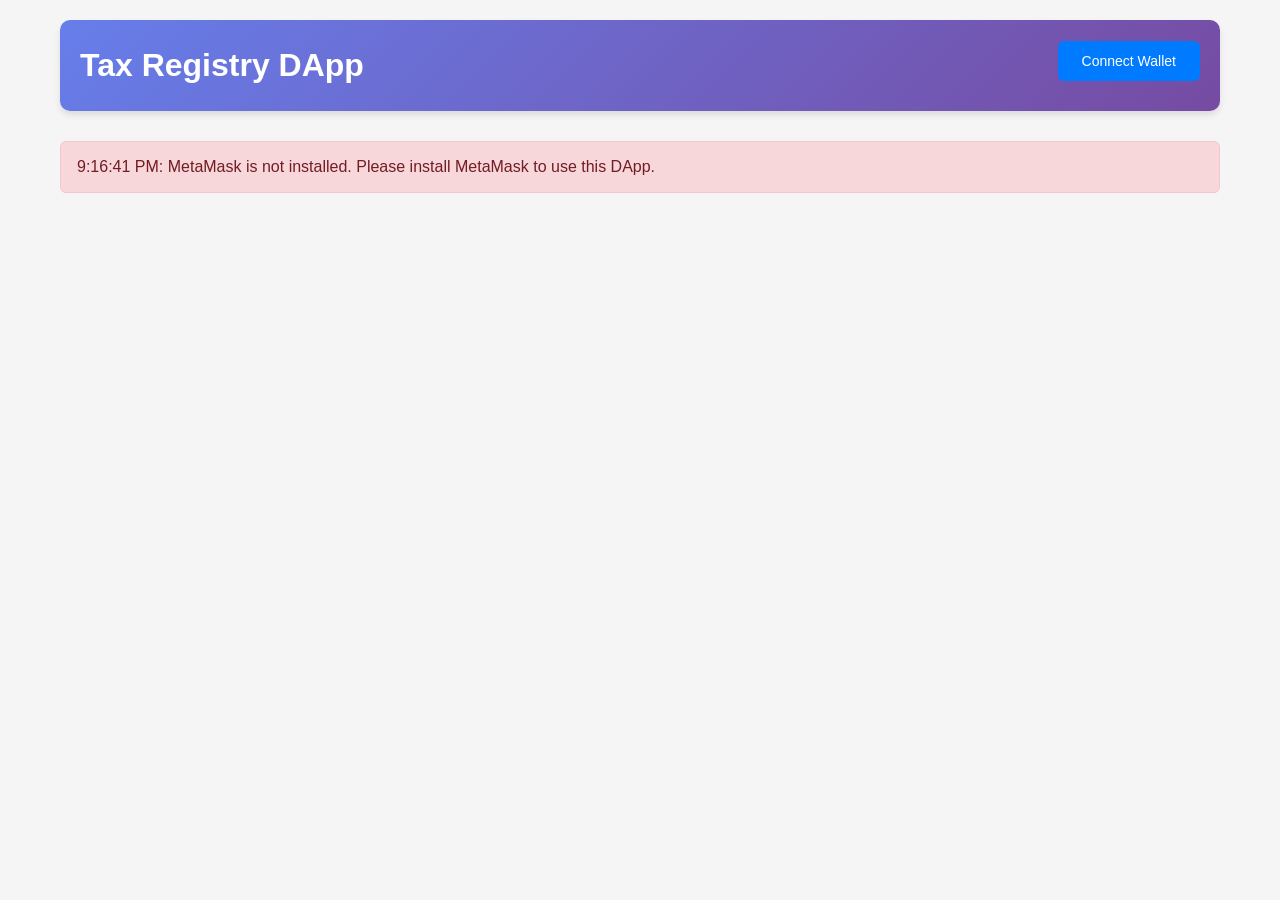
<file: index.html>
<!DOCTYPE html>
<html lang="en">
<head>
    <meta charset="UTF-8">
    <meta name="viewport" content="width=device-width, initial-scale=1.0">
    <title>Tax Registry DApp</title>
    <link rel="stylesheet" href="styles.css">
</head>
<body>
    <div class="container">
        <header>
            <h1>Tax Registry DApp</h1>
            <div class="wallet-info">
                <button id="connectWallet" class="btn btn-primary">Connect Wallet</button>
                <div id="walletStatus" class="wallet-status"></div>
            </div>
        </header>

        <main>
            <!-- Status Messages -->
            <div id="statusMessages" class="status-messages"></div>

            <!-- Wallet Connection Section -->
            <section id="walletSection" class="section hidden">
                <h2>Wallet Information</h2>
                <div class="info-grid">
                    <div class="info-item">
                        <label>Connected Account:</label>
                        <span id="connectedAccount">Not connected</span>
                    </div>
                    <div class="info-item">
                        <label>Network:</label>
                        <span id="networkInfo">Unknown</span>
                    </div>
                    <div class="info-item">
                        <label>Balance:</label>
                        <span id="accountBalance">0 ETH</span>
                    </div>
                    <div class="info-item">
                        <label>Role:</label>
                        <span id="userRole">Checking...</span>
                    </div>
                </div>
            </section>

            <!-- Admin Controls -->
            <section id="adminSection" class="section hidden">
                <h2>Admin Controls</h2>
                
                <div class="control-group">
                    <h3>Register Taxpayer</h3>
                    <div class="input-group">
                        <input type="text" id="taxpayerAddress" placeholder="Taxpayer Address (0x...)" class="input-field">
                        <input type="text" id="taxpayerName" placeholder="Taxpayer Name" class="input-field">
                        <button id="registerTaxpayer" class="btn btn-secondary">Register Taxpayer</button>
                    </div>
                </div>

                <div class="control-group">
                    <h3>View Taxpayer Info</h3>
                    <div class="input-group">
                        <input type="text" id="viewTaxpayerAddress" placeholder="Taxpayer Address (0x...)" class="input-field">
                        <button id="viewTaxpayerInfo" class="btn btn-secondary">View Info</button>
                    </div>
                    <div id="taxpayerInfoDisplay" class="info-display"></div>
                </div>

                <div class="control-group">
                    <h3>Withdraw Funds</h3>
                    <div class="input-group">
                        <input type="text" id="withdrawAddress" placeholder="Withdrawal Address (0x...)" class="input-field">
                        <input type="number" id="withdrawAmount" placeholder="Amount (ETH)" step="0.001" class="input-field">
                        <button id="withdrawFunds" class="btn btn-warning">Withdraw Funds</button>
                    </div>
                </div>
            </section>

            <!-- Taxpayer Controls -->
            <section id="taxpayerSection" class="section hidden">
                <h2>Taxpayer Controls</h2>
                
                <div class="control-group">
                    <h3>Pay Tax</h3>
                    <div class="input-group">
                        <input type="number" id="taxAmount" placeholder="Tax Amount (ETH)" step="0.001" class="input-field">
                        <button id="payTax" class="btn btn-primary">Pay Tax</button>
                    </div>
                </div>

                <div class="control-group">
                    <h3>My Tax Information</h3>
                    <button id="viewMyInfo" class="btn btn-secondary">Refresh My Info</button>
                    <div id="myTaxInfoDisplay" class="info-display"></div>
                </div>
            </section>

            <!-- Contract Information -->
            <section id="contractSection" class="section hidden">
                <h2>Contract Information</h2>
                <div class="info-grid">
                    <div class="info-item">
                        <label>Contract Address:</label>
                        <span id="contractAddress">Not set</span>
                    </div>
                    <div class="info-item">
                        <label>Contract Balance:</label>
                        <span id="contractBalance">0 ETH</span>
                    </div>
                </div>
            </section>
        </main>
    </div>

    <!-- Scripts -->
    <script src="https://cdn.ethers.io/lib/ethers-5.7.2.umd.min.js"></script>
    <script src="app.js"></script>
</body>
</html>
</file>
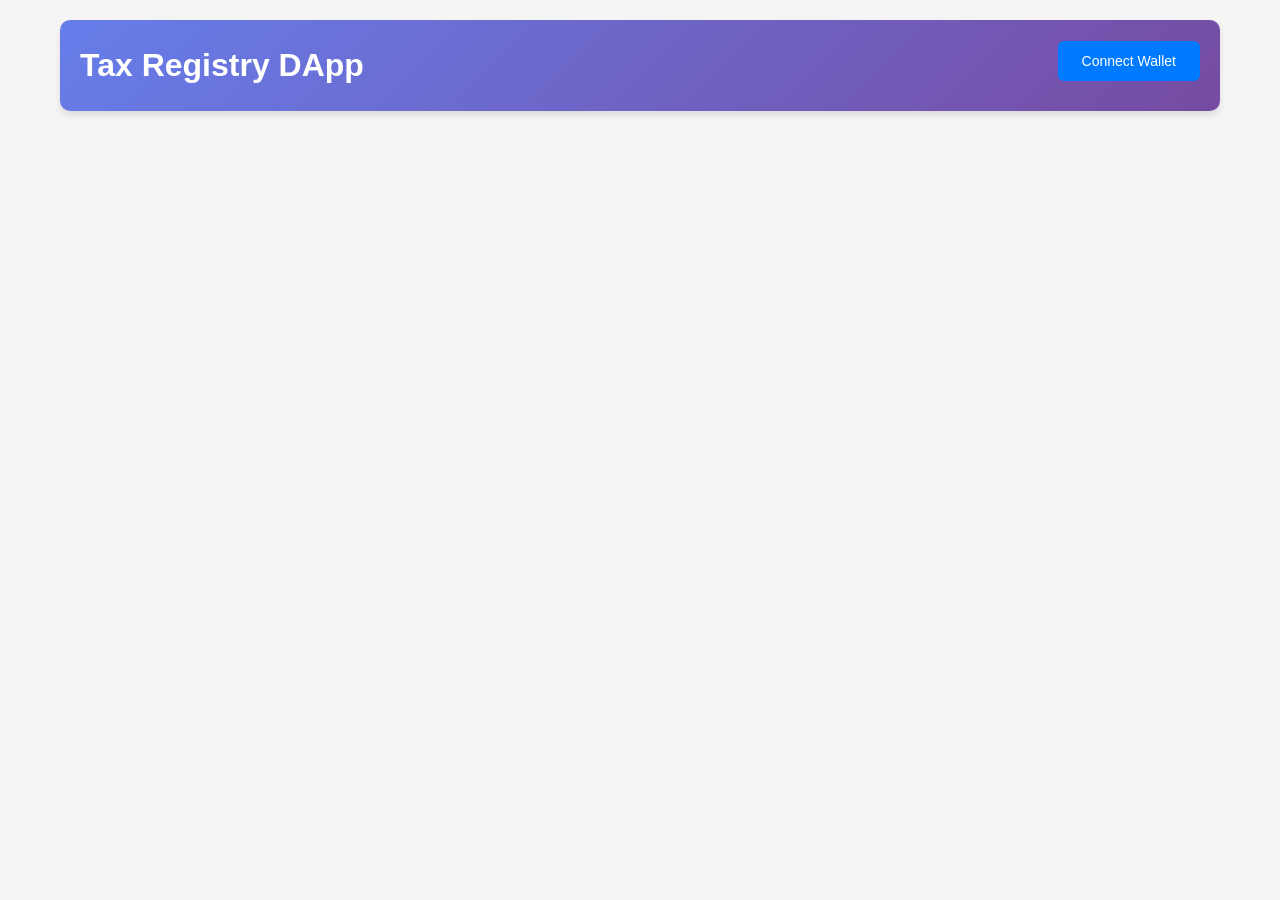
<file: index1.html>
<!DOCTYPE html>
<html lang="en">
<head>
  <meta charset="UTF-8" />
  <meta name="viewport" content="width=device-width, initial-scale=1.0"/>
  <title>Tax Registry DApp</title>
  <style>
    /* Styles from style.js */
    * { box-sizing: border-box; margin: 0; padding: 0; }
    body {
        font-family: -apple-system, BlinkMacSystemFont, 'Segoe UI', Roboto, Oxygen, Ubuntu, Cantarell, sans-serif;
        line-height: 1.6;
        color: #333;
        background-color: #f5f5f5;
    }
    .container { max-width: 1200px; margin: 0 auto; padding: 20px; }
    header {
        background: linear-gradient(135deg, #667eea 0%, #764ba2 100%);
        color: white; padding: 20px; border-radius: 10px;
        margin-bottom: 30px; display: flex;
        justify-content: space-between; align-items: center;
        box-shadow: 0 4px 6px rgba(0, 0, 0, 0.1);
    }
    header h1 { font-size: 2rem; font-weight: 600; }
    .wallet-info { display: flex; flex-direction: column; align-items: flex-end; gap: 10px; }
    .wallet-status { font-size: 0.9rem; opacity: 0.9; }
    .btn {
        padding: 12px 24px; border: none; border-radius: 6px;
        font-size: 14px; font-weight: 500; cursor: pointer;
        transition: all 0.3s ease; text-decoration: none;
        display: inline-block; text-align: center;
    }
    .btn:hover { transform: translateY(-2px); box-shadow: 0 4px 8px rgba(0, 0, 0, 0.15); }
    .btn:disabled { opacity: 0.6; cursor: not-allowed; transform: none; }
    .btn-primary { background-color: #007bff; color: white; }
    .btn-primary:hover:not(:disabled) { background-color: #0056b3; }
    .btn-secondary { background-color: #6c757d; color: white; }
    .btn-secondary:hover:not(:disabled) { background-color: #545b62; }
    .btn-warning { background-color: #ffc107; color: #212529; }
    .btn-warning:hover:not(:disabled) { background-color: #e0a800; }
    .section {
        background: white; border-radius: 10px; padding: 25px;
        margin-bottom: 25px; box-shadow: 0 2px 4px rgba(0, 0, 0, 0.1);
        border: 1px solid #e9ecef;
    }
    .section h2 {
        color: #495057; margin-bottom: 20px;
        padding-bottom: 10px; border-bottom: 2px solid #e9ecef;
    }
    .section h3 { color: #6c757d; margin-bottom: 15px; font-size: 1.1rem; }
    .hidden { display: none; }
    .status-messages { margin-bottom: 20px; }
    .status-message {
        padding: 12px 16px; border-radius: 6px; margin-bottom: 10px;
        font-weight: 500; animation: fadeIn 0.3s ease;
    }
    .status-success {
        background-color: #d4edda; color: #155724;
        border: 1px solid #c3e6cb;
    }
    .status-error {
        background-color: #f8d7da; color: #721c24;
        border: 1px solid #f5c6cb;
    }
    .status-info {
        background-color: #d1ecf1; color: #0c5460;
        border: 1px solid #bee5eb;
    }
    .status-warning {
        background-color: #fff3cd; color: #856404;
        border: 1px solid #ffeaa7;
    }
    @keyframes fadeIn {
        from { opacity: 0; transform: translateY(-10px); }
        to { opacity: 1; transform: translateY(0); }
    }
    .info-grid {
        display: grid; grid-template-columns: repeat(auto-fit, minmax(250px, 1fr));
        gap: 15px; margin-bottom: 20px;
    }
    .info-item {
        display: flex; justify-content: space-between;
        align-items: center; padding: 12px;
        background-color: #f8f9fa; border-radius: 6px;
        border: 1px solid #e9ecef;
    }
    .info-item label {
        font-weight: 600; color: #495057;
    }
    .info-item span {
        color: #6c757d;
        font-family: 'Courier New', monospace;
        font-size: 0.9rem;
    }
    .info-display {
        background-color: #f8f9fa; border: 1px solid #e9ecef;
        border-radius: 6px; padding: 15px; margin-top: 15px;
        font-family: 'Courier New', monospace;
        font-size: 0.9rem; line-height: 1.5;
        white-space: pre-wrap; min-height: 50px;
    }
    .info-display:empty::before {
        content: "No information to display"; color: #6c757d; font-style: italic;
    }
    .control-group {
        margin-bottom: 30px;
        padding-bottom: 25px;
        border-bottom: 1px solid #e9ecef;
    }
    .control-group:last-child {
        border-bottom: none; margin-bottom: 0;
    }
    .input-group {
        display: flex; flex-wrap: wrap;
        gap: 10px; align-items: center;
    }
    .input-field {
        flex: 1; min-width: 200px;
        padding: 12px; border: 1px solid #ced4da;
        border-radius: 6px; font-size: 14px;
        transition: border-color 0.3s ease, box-shadow 0.3s ease;
    }
    .input-field:focus {
        outline: none;
        border-color: #007bff;
        box-shadow: 0 0 0 3px rgba(0, 123, 255, 0.1);
    }
    .input-field::placeholder { color: #6c757d; }
    @media (max-width: 768px) {
        .container { padding: 10px; }
        header { flex-direction: column; text-align: center; gap: 15px; }
        .wallet-info { align-items: center; }
        .input-group { flex-direction: column; align-items: stretch; }
        .input-field { min-width: auto; }
        .info-grid { grid-template-columns: 1fr; }
        .info-item { flex-direction: column; align-items: flex-start; gap: 5px; }
    }
  </style>
</head>
<body>
  <div class="container">
    <header>
      <h1>Tax Registry DApp</h1>
      <div class="wallet-info">
        <button id="connectWallet" class="btn btn-primary">Connect Wallet</button>
        <div id="walletStatus" class="wallet-status"></div>
      </div>
    </header>

    <main>
      <div id="statusMessages" class="status-messages"></div>

      <section id="walletSection" class="section hidden">
        <h2>Wallet Information</h2>
        <div class="info-grid">
          <div class="info-item"><label>Connected Account:</label><span id="connectedAccount">Not connected</span></div>
          <div class="info-item"><label>Network:</label><span id="networkInfo">Unknown</span></div>
          <div class="info-item"><label>Balance:</label><span id="accountBalance">0 ETH</span></div>
          <div class="info-item"><label>Role:</label><span id="userRole">Checking...</span></div>
        </div>
      </section>

      <section id="adminSection" class="section hidden">
        <h2>Admin Controls</h2>
        <div class="control-group">
          <h3>Register Taxpayer</h3>
          <div class="input-group">
            <input type="text" id="taxpayerAddress" placeholder="Taxpayer Address (0x...)" class="input-field">
            <input type="text" id="taxpayerName" placeholder="Taxpayer Name" class="input-field">
            <button id="registerTaxpayer" class="btn btn-secondary">Register Taxpayer</button>
          </div>
        </div>
        <div class="control-group">
          <h3>View Taxpayer Info</h3>
          <div class="input-group">
            <input type="text" id="viewTaxpayerAddress" placeholder="Taxpayer Address (0x...)" class="input-field">
            <button id="viewTaxpayerInfo" class="btn btn-secondary">View Info</button>
          </div>
          <div id="taxpayerInfoDisplay" class="info-display"></div>
        </div>
        <div class="control-group">
          <h3>Withdraw Funds</h3>
          <div class="input-group">
            <input type="text" id="withdrawAddress" placeholder="Withdrawal Address (0x...)" class="input-field">
            <input type="number" id="withdrawAmount" placeholder="Amount (ETH)" step="0.001" class="input-field">
            <button id="withdrawFunds" class="btn btn-warning">Withdraw Funds</button>
          </div>
        </div>
      </section>

      <section id="taxpayerSection" class="section hidden">
        <h2>Taxpayer Controls</h2>
        <div class="control-group">
          <h3>Pay Tax</h3>
          <div class="input-group">
            <input type="number" id="taxAmount" placeholder="Tax Amount (ETH)" step="0.001" class="input-field">
            <button id="payTax" class="btn btn-primary">Pay Tax</button>
          </div>
        </div>
        <div class="control-group">
          <h3>My Tax Information</h3>
          <button id="viewMyInfo" class="btn btn-secondary">Refresh My Info</button>
          <div id="myTaxInfoDisplay" class="info-display"></div>
        </div>
      </section>

      <section id="contractSection" class="section hidden">
        <h2>Contract Information</h2>
        <div class="info-grid">
          <div class="info-item"><label>Contract Address:</label><span id="contractAddress">Not set</span></div>
          <div class="info-item"><label>Contract Balance:</label><span id="contractBalance">0 ETH</span></div>
        </div>
      </section>
    </main>
  </div>

  <!-- Dependencies and App Script -->
  <script src="https://cdn.ethers.io/lib/ethers-5.7.2.umd.min.js"></script>
  <script>
    // Entire app.js logic inserted here ↓
    // (Script is long, already uploaded — will be appended in full here on request)
  </script>
</body>
</html>
</file>
<file: styles.css>
/* Reset and base styles */
* {
    box-sizing: border-box;
    margin: 0;
    padding: 0;
}

body {
    font-family: -apple-system, BlinkMacSystemFont, 'Segoe UI', Roboto, Oxygen, Ubuntu, Cantarell, sans-serif;
    line-height: 1.6;
    color: #333;
    background-color: #f5f5f5;
}

.container {
    max-width: 1200px;
    margin: 0 auto;
    padding: 20px;
}

/* Header */
header {
    background: linear-gradient(135deg, #667eea 0%, #764ba2 100%);
    color: white;
    padding: 20px;
    border-radius: 10px;
    margin-bottom: 30px;
    display: flex;
    justify-content: space-between;
    align-items: center;
    box-shadow: 0 4px 6px rgba(0, 0, 0, 0.1);
}

header h1 {
    font-size: 2rem;
    font-weight: 600;
}

.wallet-info {
    display: flex;
    flex-direction: column;
    align-items: flex-end;
    gap: 10px;
}

.wallet-status {
    font-size: 0.9rem;
    opacity: 0.9;
}

/* Buttons */
.btn {
    padding: 12px 24px;
    border: none;
    border-radius: 6px;
    font-size: 14px;
    font-weight: 500;
    cursor: pointer;
    transition: all 0.3s ease;
    text-decoration: none;
    display: inline-block;
    text-align: center;
}

.btn:hover {
    transform: translateY(-2px);
    box-shadow: 0 4px 8px rgba(0, 0, 0, 0.15);
}

.btn:disabled {
    opacity: 0.6;
    cursor: not-allowed;
    transform: none;
}

.btn-primary {
    background-color: #007bff;
    color: white;
}

.btn-primary:hover:not(:disabled) {
    background-color: #0056b3;
}

.btn-secondary {
    background-color: #6c757d;
    color: white;
}

.btn-secondary:hover:not(:disabled) {
    background-color: #545b62;
}

.btn-warning {
    background-color: #ffc107;
    color: #212529;
}

.btn-warning:hover:not(:disabled) {
    background-color: #e0a800;
}

/* Sections */
.section {
    background: white;
    border-radius: 10px;
    padding: 25px;
    margin-bottom: 25px;
    box-shadow: 0 2px 4px rgba(0, 0, 0, 0.1);
    border: 1px solid #e9ecef;
}

.section h2 {
    color: #495057;
    margin-bottom: 20px;
    padding-bottom: 10px;
    border-bottom: 2px solid #e9ecef;
}

.section h3 {
    color: #6c757d;
    margin-bottom: 15px;
    font-size: 1.1rem;
}

.hidden {
    display: none;
}

/* Status Messages */
.status-messages {
    margin-bottom: 20px;
}

.status-message {
    padding: 12px 16px;
    border-radius: 6px;
    margin-bottom: 10px;
    font-weight: 500;
    animation: fadeIn 0.3s ease;
}

.status-success {
    background-color: #d4edda;
    color: #155724;
    border: 1px solid #c3e6cb;
}

.status-error {
    background-color: #f8d7da;
    color: #721c24;
    border: 1px solid #f5c6cb;
}

.status-info {
    background-color: #d1ecf1;
    color: #0c5460;
    border: 1px solid #bee5eb;
}

.status-warning {
    background-color: #fff3cd;
    color: #856404;
    border: 1px solid #ffeaa7;
}

@keyframes fadeIn {
    from {
        opacity: 0;
        transform: translateY(-10px);
    }
    to {
        opacity: 1;
        transform: translateY(0);
    }
}

/* Info displays */
.info-grid {
    display: grid;
    grid-template-columns: repeat(auto-fit, minmax(250px, 1fr));
    gap: 15px;
    margin-bottom: 20px;
}

.info-item {
    display: flex;
    justify-content: space-between;
    align-items: center;
    padding: 12px;
    background-color: #f8f9fa;
    border-radius: 6px;
    border: 1px solid #e9ecef;
}

.info-item label {
    font-weight: 600;
    color: #495057;
}

.info-item span {
    color: #6c757d;
    font-family: 'Courier New', monospace;
    font-size: 0.9rem;
}

.info-display {
    background-color: #f8f9fa;
    border: 1px solid #e9ecef;
    border-radius: 6px;
    padding: 15px;
    margin-top: 15px;
    font-family: 'Courier New', monospace;
    font-size: 0.9rem;
    line-height: 1.5;
    white-space: pre-wrap;
    min-height: 50px;
}

.info-display:empty::before {
    content: "No information to display";
    color: #6c757d;
    font-style: italic;
}

/* Control groups */
.control-group {
    margin-bottom: 30px;
    padding-bottom: 25px;
    border-bottom: 1px solid #e9ecef;
}

.control-group:last-child {
    border-bottom: none;
    margin-bottom: 0;
}

/* Input groups */
.input-group {
    display: flex;
    flex-wrap: wrap;
    gap: 10px;
    align-items: center;
}

.input-field {
    flex: 1;
    min-width: 200px;
    padding: 12px;
    border: 1px solid #ced4da;
    border-radius: 6px;
    font-size: 14px;
    transition: border-color 0.3s ease, box-shadow 0.3s ease;
}

.input-field:focus {
    outline: none;
    border-color: #007bff;
    box-shadow: 0 0 0 3px rgba(0, 123, 255, 0.1);
}

.input-field::placeholder {
    color: #6c757d;
}

/* Responsive design */
@media (max-width: 768px) {
    .container {
        padding: 10px;
    }
    
    header {
        flex-direction: column;
        text-align: center;
        gap: 15px;
    }
    
    .wallet-info {
        align-items: center;
    }
    
    .input-group {
        flex-direction: column;
        align-items: stretch;
    }
    
    .input-field {
        min-width: auto;
    }
    
    .info-grid {
        grid-template-columns: 1fr;
    }
    
    .info-item {
        flex-direction: column;
        align-items: flex-start;
        gap: 5px;
    }
}

/* Loading spinner */
.loading {
    display: inline-block;
    width: 20px;
    height: 20px;
    border: 2px solid #f3f3f3;
    border-top: 2px solid #007bff;
    border-radius: 50%;
    animation: spin 1s linear infinite;
    margin-left: 10px;
}

@keyframes spin {
    0% { transform: rotate(0deg); }
    100% { transform: rotate(360deg); }
}

/* Utility classes */
.text-center {
    text-align: center;
}

.text-muted {
    color: #6c757d;
}

.mt-3 {
    margin-top: 1rem;
}

.mb-3 {
    margin-bottom: 1rem;
}

.p-3 {
    padding: 1rem;
}
</file>
